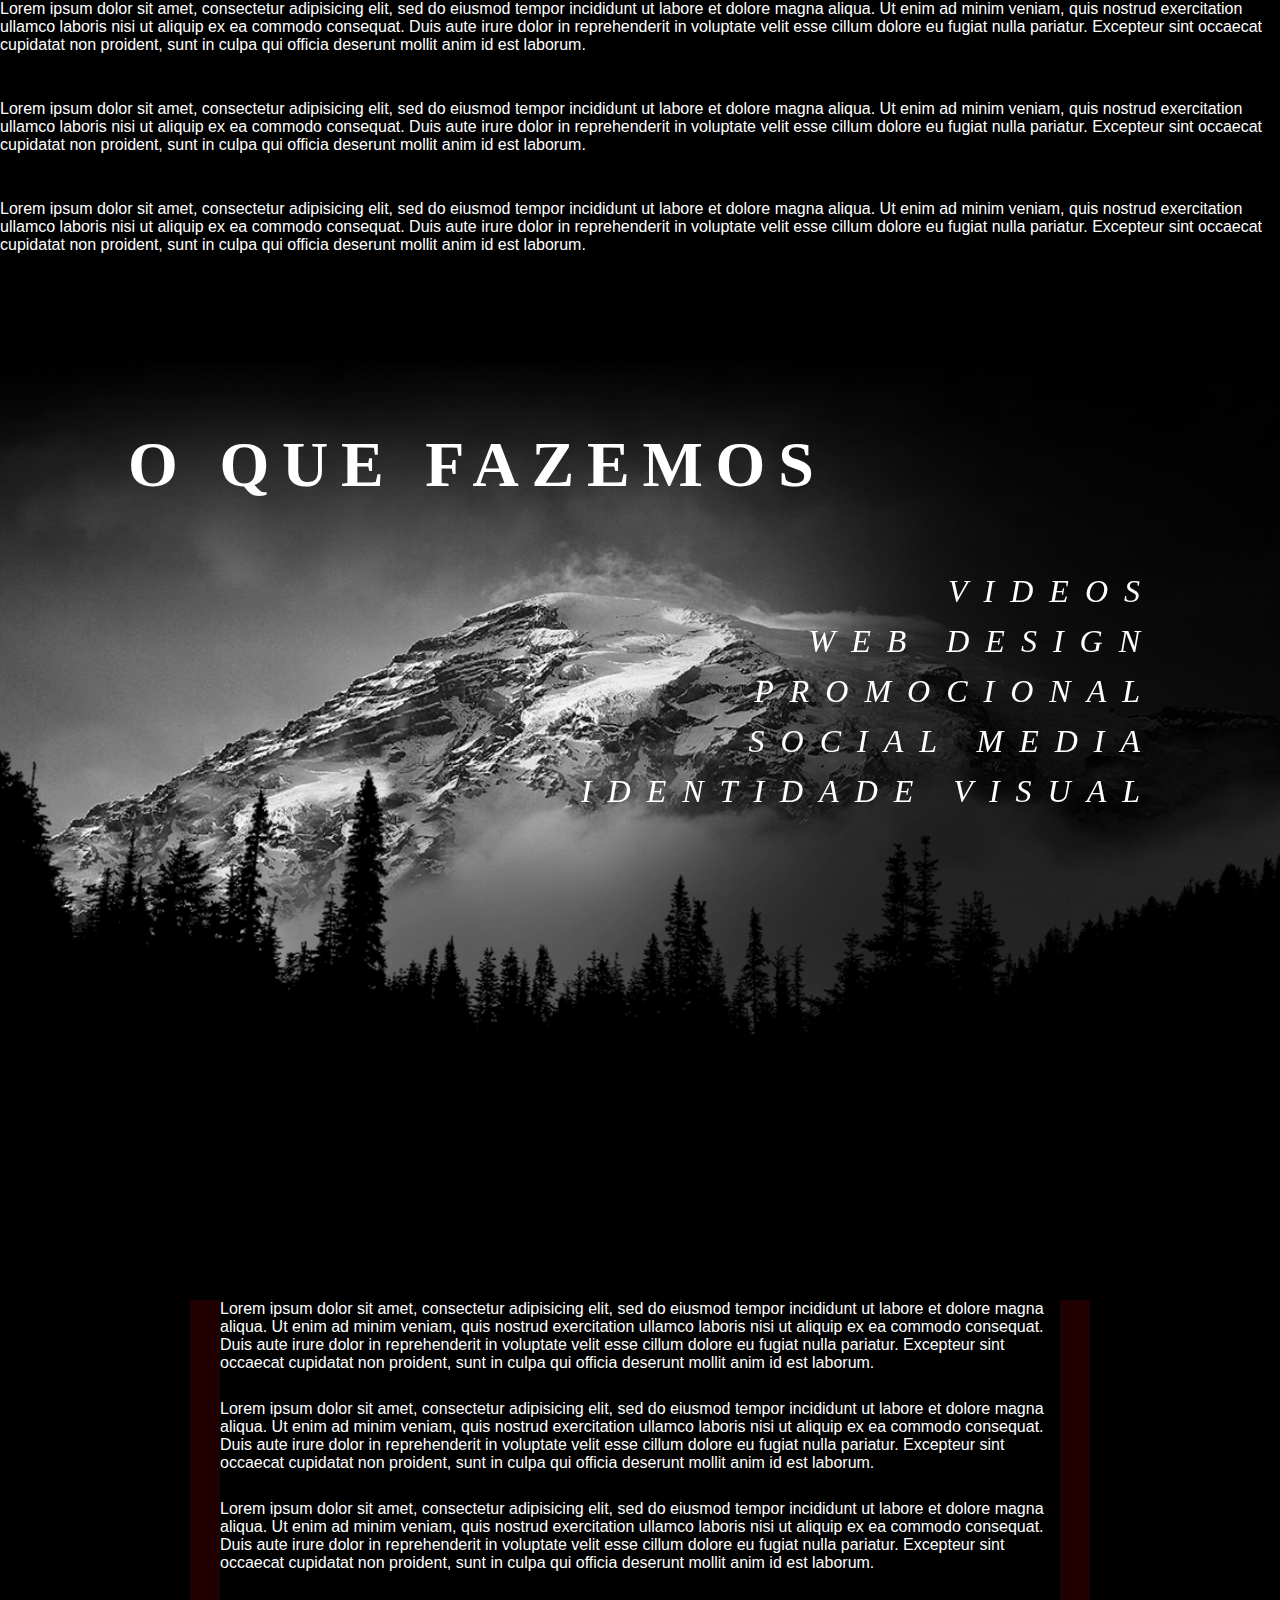
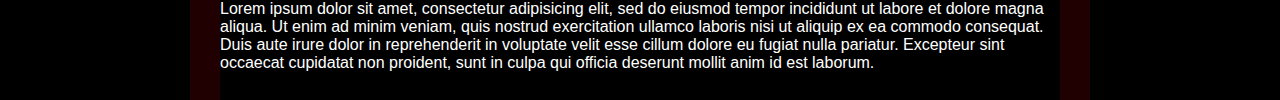
<file: index.html>
<!DOCTYPE html>
<html>

<head>
  <meta charset="UTF-8">
  <title>Parallax Test</title>
  
  <link rel="stylesheet" href="css/normalize.css">


  <link rel="stylesheet" href="css/style.css">

</head>

<body>

  <div class="teste">
    Lorem ipsum dolor sit amet, consectetur adipisicing elit, sed do eiusmod
    tempor incididunt ut labore et dolore magna aliqua. Ut enim ad minim veniam,
    quis nostrud exercitation ullamco laboris nisi ut aliquip ex ea commodo
    consequat. Duis aute irure dolor in reprehenderit in voluptate velit esse
    cillum dolore eu fugiat nulla pariatur. Excepteur sint occaecat cupidatat non
    proident, sunt in culpa qui officia deserunt mollit anim id est laborum.
  </div>
  <div class="teste">
    Lorem ipsum dolor sit amet, consectetur adipisicing elit, sed do eiusmod
    tempor incididunt ut labore et dolore magna aliqua. Ut enim ad minim veniam,
    quis nostrud exercitation ullamco laboris nisi ut aliquip ex ea commodo
    consequat. Duis aute irure dolor in reprehenderit in voluptate velit esse
    cillum dolore eu fugiat nulla pariatur. Excepteur sint occaecat cupidatat non
    proident, sunt in culpa qui officia deserunt mollit anim id est laborum.
  </div>
  <div class="teste">
    Lorem ipsum dolor sit amet, consectetur adipisicing elit, sed do eiusmod
    tempor incididunt ut labore et dolore magna aliqua. Ut enim ad minim veniam,
    quis nostrud exercitation ullamco laboris nisi ut aliquip ex ea commodo
    consequat. Duis aute irure dolor in reprehenderit in voluptate velit esse
    cillum dolore eu fugiat nulla pariatur. Excepteur sint occaecat cupidatat non
    proident, sunt in culpa qui officia deserunt mollit anim id est laborum.
  </div>

  <div class="keyart" id="parallax">
    <div class="keyart_layer parallax" id="keyart-1" data-speed="69">
    </div>

    <div class="keyart_layer parallax" id="keyart-2" data-speed="10">
      <p class="our-work__name">
          O que fazemos
      </p>

      <ul class="our-work__desc">
          <li>Videos</li>
          <li>Web Design</li>
          <li>Promocional</li>
          <li>Social Media</li>
          <li>Identidade Visual</li>
      </ul>

    </div>
   
    <div class="keyart_layer" id="keyart-scrim">
    </div>

    <div class="keyart_layer parallax" id="keyart-3" data-speed="100">
    </div>
  </div>
  


  <div id="maincontain">
    <div id="main">
      <div class="teste">
    Lorem ipsum dolor sit amet, consectetur adipisicing elit, sed do eiusmod
    tempor incididunt ut labore et dolore magna aliqua. Ut enim ad minim veniam,
    quis nostrud exercitation ullamco laboris nisi ut aliquip ex ea commodo
    consequat. Duis aute irure dolor in reprehenderit in voluptate velit esse
    cillum dolore eu fugiat nulla pariatur. Excepteur sint occaecat cupidatat non
    proident, sunt in culpa qui officia deserunt mollit anim id est laborum.
  </div>

  <div class="teste">
    Lorem ipsum dolor sit amet, consectetur adipisicing elit, sed do eiusmod
    tempor incididunt ut labore et dolore magna aliqua. Ut enim ad minim veniam,
    quis nostrud exercitation ullamco laboris nisi ut aliquip ex ea commodo
    consequat. Duis aute irure dolor in reprehenderit in voluptate velit esse
    cillum dolore eu fugiat nulla pariatur. Excepteur sint occaecat cupidatat non
    proident, sunt in culpa qui officia deserunt mollit anim id est laborum.
  </div>
  <div class="teste">
    Lorem ipsum dolor sit amet, consectetur adipisicing elit, sed do eiusmod
    tempor incididunt ut labore et dolore magna aliqua. Ut enim ad minim veniam,
    quis nostrud exercitation ullamco laboris nisi ut aliquip ex ea commodo
    consequat. Duis aute irure dolor in reprehenderit in voluptate velit esse
    cillum dolore eu fugiat nulla pariatur. Excepteur sint occaecat cupidatat non
    proident, sunt in culpa qui officia deserunt mollit anim id est laborum.
  </div>
  <div class="teste">
    Lorem ipsum dolor sit amet, consectetur adipisicing elit, sed do eiusmod
    tempor incididunt ut labore et dolore magna aliqua. Ut enim ad minim veniam,
    quis nostrud exercitation ullamco laboris nisi ut aliquip ex ea commodo
    consequat. Duis aute irure dolor in reprehenderit in voluptate velit esse
    cillum dolore eu fugiat nulla pariatur. Excepteur sint occaecat cupidatat non
    proident, sunt in culpa qui officia deserunt mollit anim id est laborum.
  </div>
    </div>
  </div>
  

  <script src='http://cdnjs.cloudflare.com/ajax/libs/jquery/2.1.3/jquery.min.js'></script>



    <script type="text/javascript" src="js/jquery-1.12.0.min.js"></script>
    <script type="text/javascript" src="js/jquery-migrate-1.2.1.min.js"></script>
    </script>

    <script type="text/javascript" src="js/firewizard.js"></script>





</body>

</html>
</file>
<file: css/style.css>
/*@import "compass/css3";*/
/* line 3, ../scss/style.scss */
* {
  box-sizing: border-box;
}

/* line 7, ../scss/style.scss */
html,
body {
  background-color: #000;
}


/*a,abbr,acronym,address,applet,article,aside,audio,b,big,blockquote,body,canvas,caption,center,cite,code,dd,del,details,dfn,div,dl,dt,em,embed,fieldset,figcaption,figure,footer,form,h1,h2,h3,h4,h5,h6,header,hgroup,html,i,iframe,img,ins,kbd,label,legend,li,mark,menu,nav,object,ol,output,p,pre,q,ruby,s,samp,section,small,span,strike,strong,sub,summary,sup,table,tbody,td,tfoot,th,thead,time,tr,tt,u,ul,var,video{margin:0;padding:0;border:0;font:inherit;vertical-align:top}article,aside,details,figcaption,figure,footer,header,hgroup,menu,nav,section{display:block}body{line-height:1}ol,ul{list-style:none}blockquote,q{quotes:none}blockquote:after,blockquote:before,q:after,q:before{content:'';content:none}table{border-collapse:collapse;border-spacing:0}
a, a:link, a:visited { color: inherit; text-decoration: inherit; }*/



.keyart, .keyart_layer{
  height: 1000px;
}

#parallax{
  display: block;
  scroll-behavior: smooth;
}

.keyart {
  position: relative;
  z-index: 10;
}

/* line 25, ../scss/style.scss */
.keyart_layer {
  background-position: bottom center;
  background-size: cover;
  background-repeat: repeat-x;
  width: 100%;
  position: absolute;
}

.keyart_layer.parallax{
  position: fixed;
}


#keyart-1 {
  background-color: #000;
  background-image: url(../montanha.jpg);
}

#keyart-2{
  position: absolute;
  font-family: serif;
  text-align: center;
  color: #fff;
  height: 100%;
  width: 100%;
  transform: translateZ(0);
  z-index: 97;
}

#keyart-3 {
  background-image: url(../pinheiros.png);
}

#keyart-scrim {
  background-color: #ffaf00;
    opacity: 0;
}


.our-work__name {
  text-transform: uppercase;
  font-size: 4rem;
  text-align: left;
  font-weight: 600;
  letter-spacing: 0.8rem;
  padding-left: 10%;
  padding-top: 5%;
  position: relative;
}

.our-work__desc {
  margin-top: 5%;
}
.our-work__desc li {
  list-style-type: none;
  text-transform: uppercase;
  font-size: 2rem;
  text-align: right;
  padding-right: 10%;
  line-height: 50px;
  font-weight: 400;
  font-style: italic;
  letter-spacing: 1rem;
}


.teste{
  background-color: #000;
  color: #FFF;
  height: 100px;
  position: relative;
  z-index: 98;
}

#maincontain {
  background-color: #000;
  position: relative;
  z-index: 98;
}

#main {
  max-width: 900px;
  padding-left: 30px;
  padding-right: 30px;
  margin-left: auto;
  margin-right: auto;
  z-index: 99;
  position: relative;
  background-color: #210002;
}
</file>
